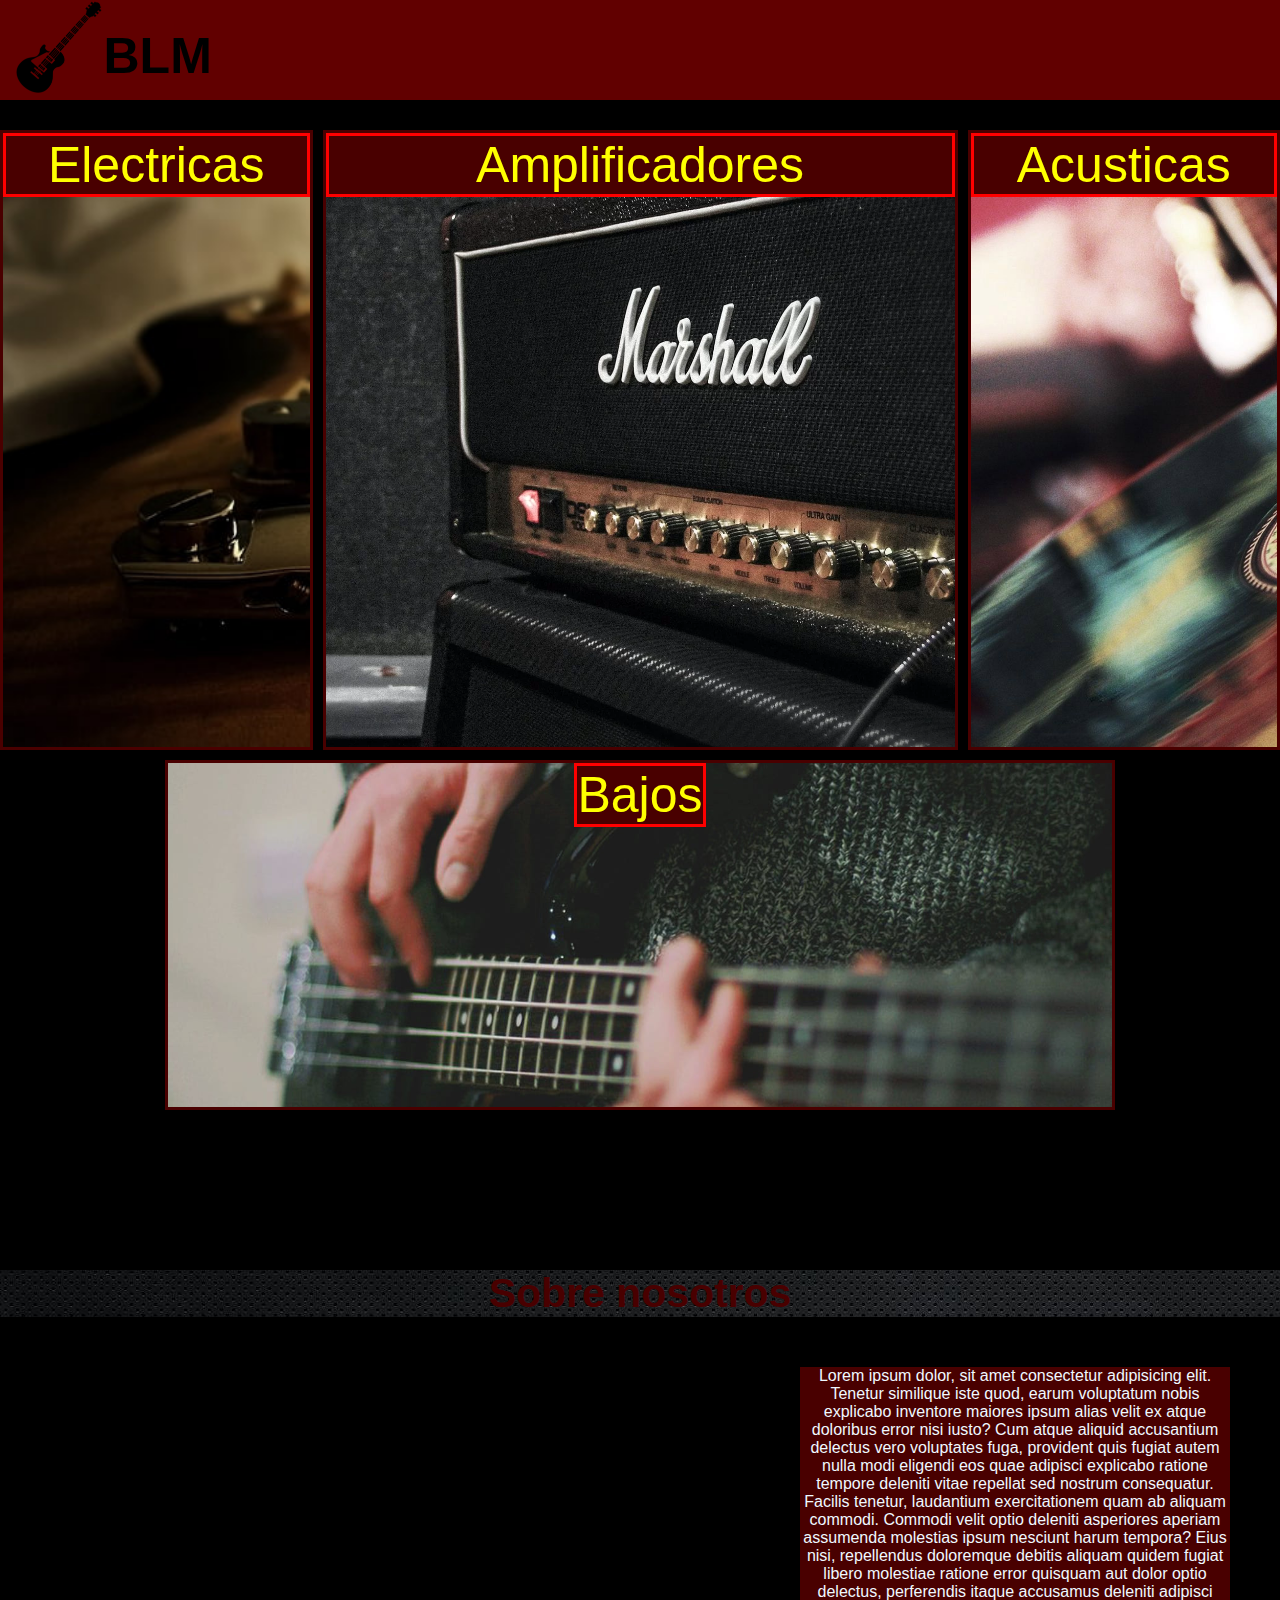
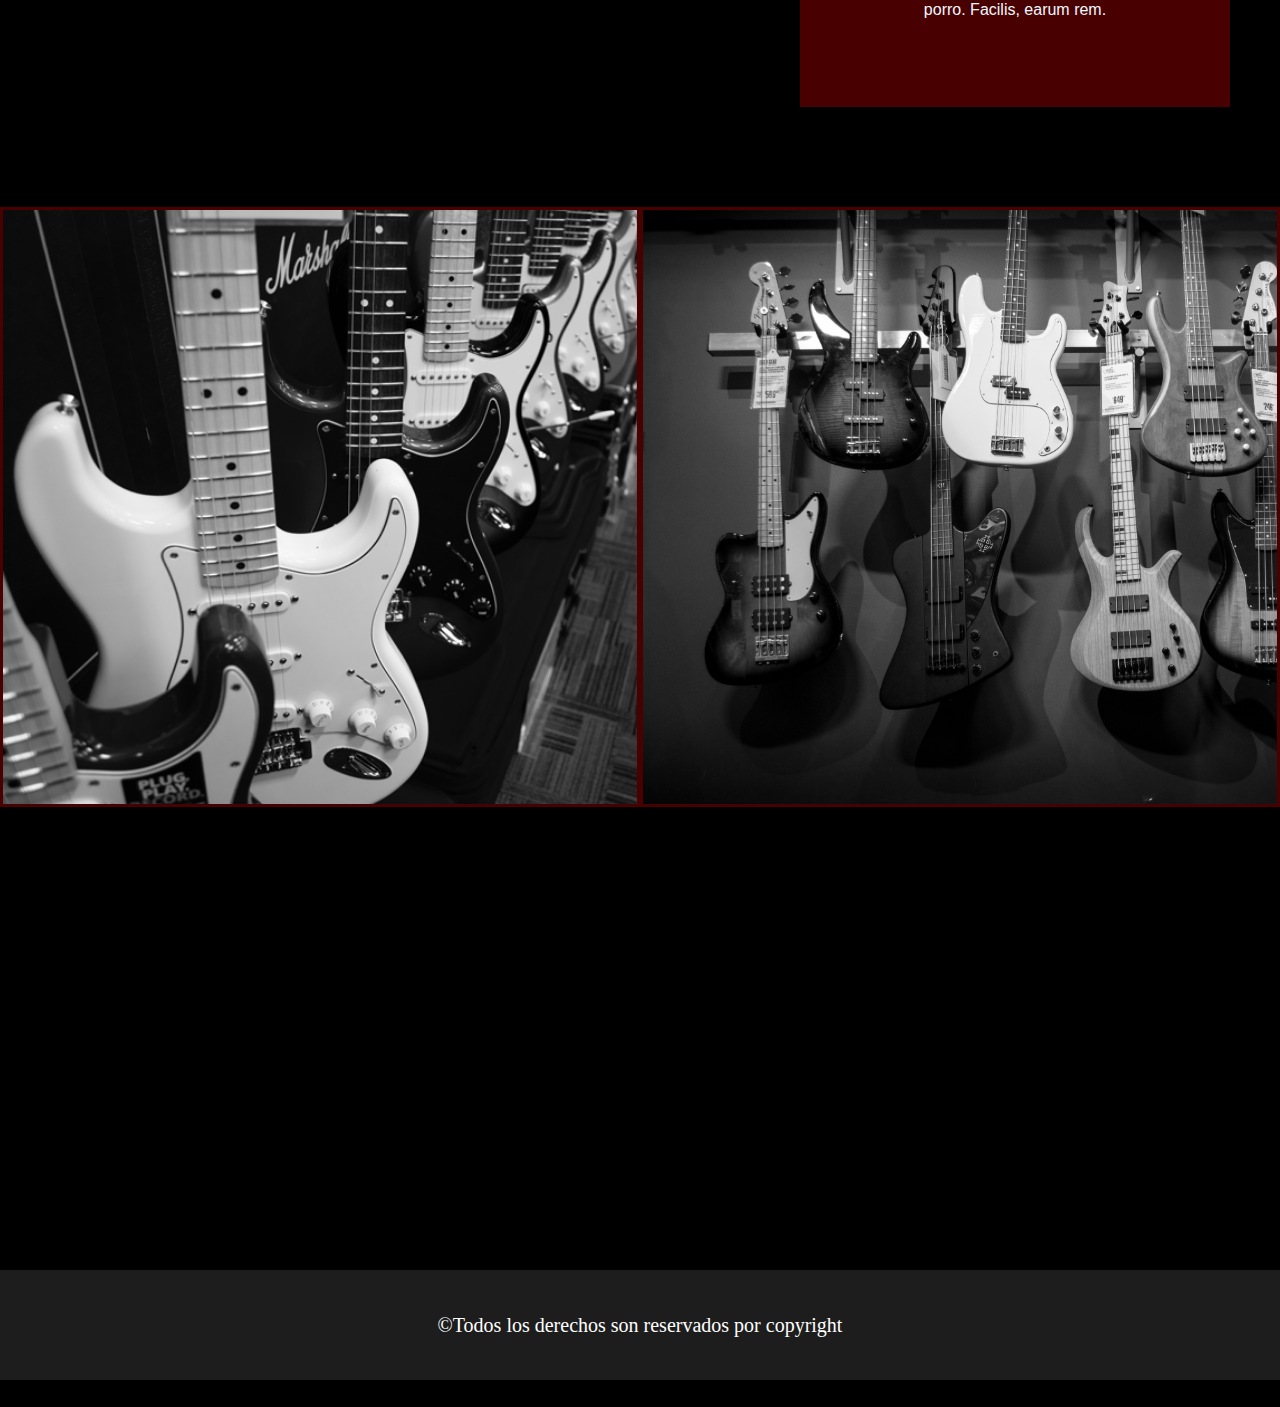
<file: index.html>
<!DOCTYPE html>
<html lang="en">
<head>
    <meta charset="UTF-8">
    <meta http-equiv="X-UA-Compatible" content="IE=edge">
    <meta name="viewport" content="width=device-width, initial-scale=1.0">
    <link rel="stylesheet" href="https://cdnjs.cloudflare.com/ajax/libs/font-awesome/6.3.0/css/all.min.css" integrity="sha512-SzlrxWUlpfuzQ+pcUCosxcglQRNAq/DZjVsC0lE40xsADsfeQoEypE+enwcOiGjk/bSuGGKHEyjSoQ1zVisanQ==" crossorigin="anonymous" referrerpolicy="no-referrer" />
    <link rel="stylesheet" href="estilos.css">
    <link rel="icon" href="./logo.png">
    <meta name="description" content="BLM es una tienda de instrumentos musicales. En nuestro catálogo encontrarás guitarras eléctricas, acústicas, bajos y amplificadores de alta calidad.">
    <meta name="keywords" content="BLM, guitarras eléctricas, acústicas, bajos, amplificadores, tienda de instrumentos musicales">
    <title>BLM</title>
</head>
<body>
  <!-- HTML RESPONSIVE -->
    <header>
      <div class="logo">
       <a href="./index.html"><img src="logo.png" alt="" class="logoImg"> </a> 
        <a href="./index.html" class="logoTexto">BLM</a>
      </div>
    </header>

    <main>
     <div class="tituloPagina">
    </div>
<div class="galeria">
      <div class="img img1">
      <div><a href="./electricas.html">Electricas</a></div>
      </div>
      <div class="img img2">
        <div><a href="./amplificadores.html">Amplificadores</a></div>
      </div>
      <div class="img img3">
        <div><a href="./acusticas.html">Acusticas</a></div>
      </div>
      <div class="img img4">
        <div><a href="./bajos.html">Bajos</a></div>
      </div>
    </div>
    </main>

    <section class="sobreNosotros">
      <div class="tituloSN">
        <h3>Sobre nosotros</h3>
      </div>
      <div class="contenedorCaja">
        <div class="caja">
          <p>Lorem ipsum dolor, sit amet consectetur adipisicing elit. Tenetur similique iste quod, earum voluptatum nobis explicabo inventore maiores ipsum alias velit ex atque doloribus error nisi iusto? Cum atque aliquid accusantium delectus vero voluptates fuga, provident quis fugiat autem nulla modi eligendi eos quae adipisci explicabo ratione tempore deleniti vitae repellat sed nostrum consequatur. Facilis tenetur, laudantium exercitationem quam ab aliquam commodi. Commodi velit optio deleniti asperiores aperiam assumenda molestias ipsum nesciunt harum tempora? Eius nisi, repellendus doloremque debitis aliquam quidem fugiat libero molestiae ratione error quisquam aut dolor optio delectus, perferendis itaque accusamus deleniti adipisci porro. Facilis, earum rem.</p>
        </div>
      </div>
        <div class="galeria2">
          <div class="imag imag1"></div>
          <div class="imag imag2"></div>
        </div>
    </section>

    <footer>
      <p>©Todos los derechos son reservados por copyright</p>
      <div class="redes">
        <i class="fa-brands fa-facebook"></i>
        <i class="fa-brands fa-twitter"></i>
        <i class="fa-brands fa-instagram"></i>
      </div>
    </footer>



    
</body>
</html>
</file>
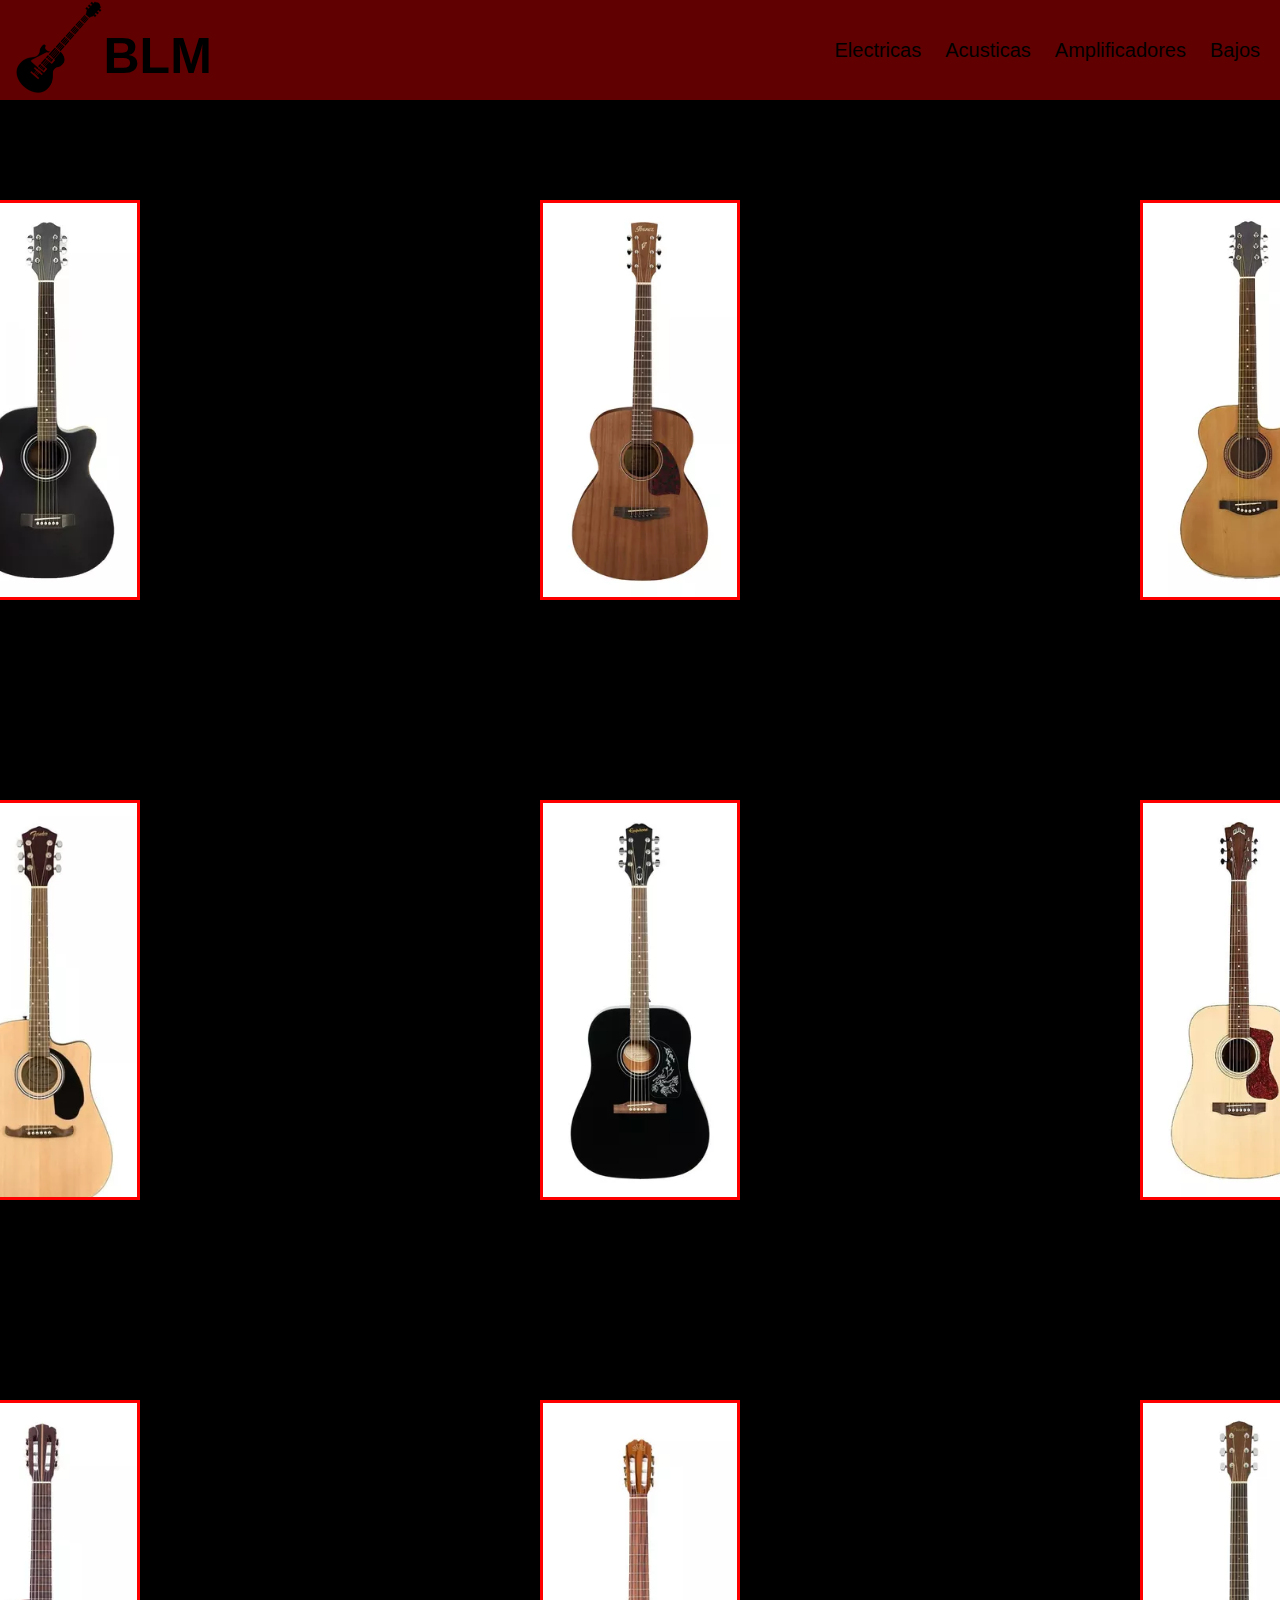
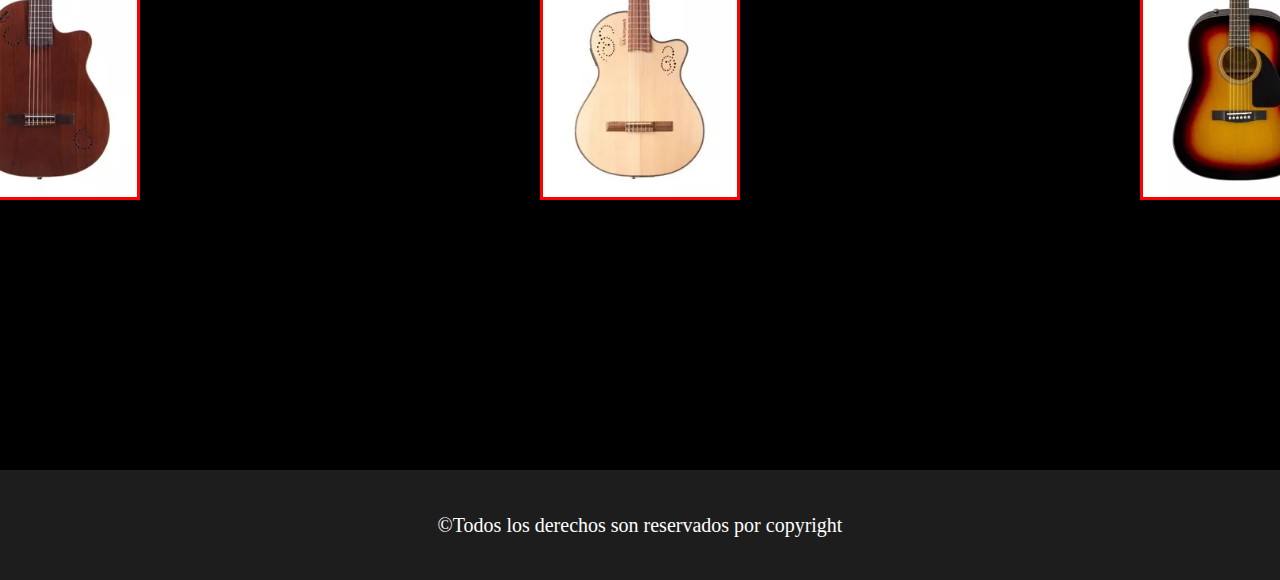
<file: acusticas.html>
<!DOCTYPE html>
<html lang="en">
<head>
    <meta charset="UTF-8">
    <meta http-equiv="X-UA-Compatible" content="IE=edge">
    <meta name="viewport" content="width=device-width, initial-scale=1.0">
    <link rel="stylesheet" href="https://cdnjs.cloudflare.com/ajax/libs/font-awesome/6.3.0/css/all.min.css" integrity="sha512-SzlrxWUlpfuzQ+pcUCosxcglQRNAq/DZjVsC0lE40xsADsfeQoEypE+enwcOiGjk/bSuGGKHEyjSoQ1zVisanQ==" crossorigin="anonymous" referrerpolicy="no-referrer" />
    <link rel="stylesheet" href="estilos.css">
    <link rel="icon" href="./logo.png">
    <meta name="description" content="BLM es una tienda de instrumentos musicales. En nuestro catálogo encontrarás guitarras eléctricas, acústicas, bajos y amplificadores de alta calidad.">
    <meta name="keywords" content="BLM, guitarras eléctricas, acústicas, bajos, amplificadores, tienda de instrumentos musicales, electro acusticas, cuerdas de nylon">
    <title>BLM</title>
</head>
<body>
    <header>
      <div class="logo">
       <a href="./index.html"><img src="logo.png" alt="" class="logoImg"> </a> 
        <a href="./index.html" class="logoTexto">BLM</a>
      </div>
      <nav class="navegacion">
        <a href="./electricas.html">Electricas</a>
        <a href="./acusticas.html">Acusticas</a>
        <a href="./amplificadores.html">Amplificadores</a>
        <a href="./bajos.html">Bajos</a>
      </nav>
    </header>

    <main>
        <div class="galeriaAc">
            <div class="imgAc imgAc1"></div>
            <div class="imgAc imgAc2"></div>
            <div class="imgAc imgAc3"></div>
            <div class="imgAc imgAc4"></div>
            <div class="imgAc imgAc5"></div>
            <div class="imgAc imgAc6"></div>
            <div class="imgAc imgAc7"></div>
            <div class="imgAc imgAc8"></div>
            <div class="imgAc imgAc9"></div>
        </div>
    </main>

    <footer class="footerAc">
        <p>©Todos los derechos son reservados por copyright</p>
        <div class="redes">
          <i class="fa-brands fa-facebook"></i>
          <i class="fa-brands fa-twitter"></i>
          <i class="fa-brands fa-instagram"></i>
        </div>
      </footer>
  

   





    
</body>
</html>
</file>
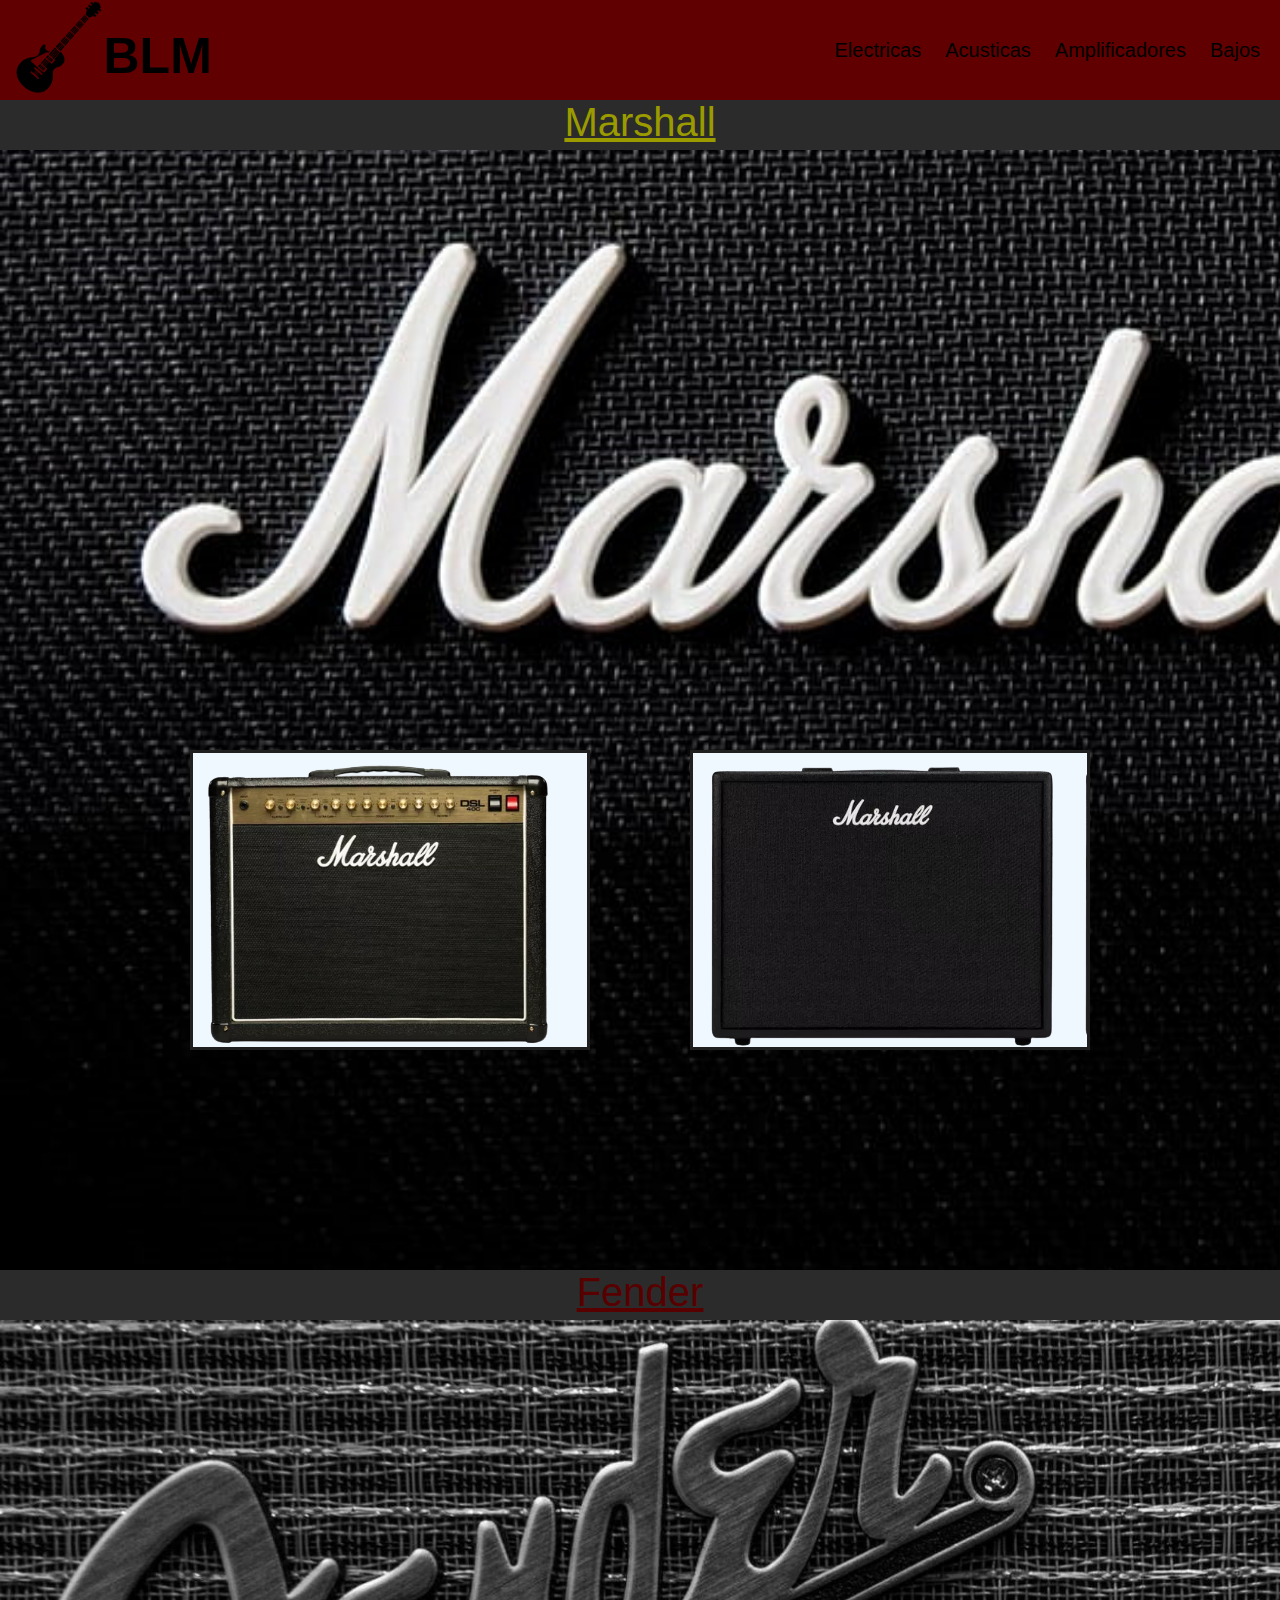
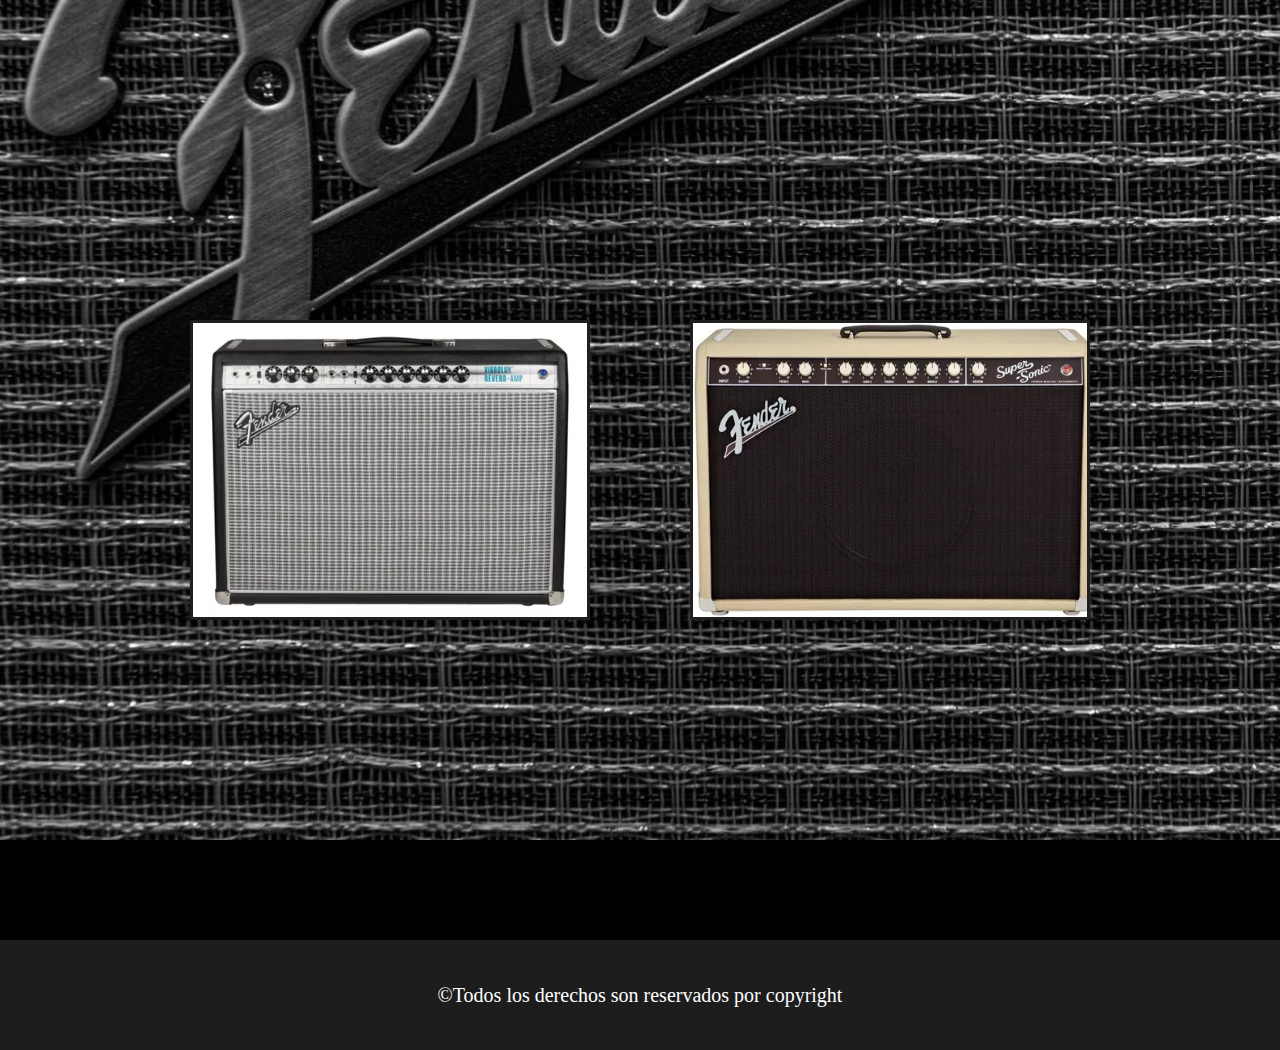
<file: amplificadores.html>
<!DOCTYPE html>
<html lang="en">
<head>
    <meta charset="UTF-8">
    <meta http-equiv="X-UA-Compatible" content="IE=edge">
    <meta name="viewport" content="width=device-width, initial-scale=1.0">
    <link rel="stylesheet" href="https://cdnjs.cloudflare.com/ajax/libs/font-awesome/6.3.0/css/all.min.css" integrity="sha512-SzlrxWUlpfuzQ+pcUCosxcglQRNAq/DZjVsC0lE40xsADsfeQoEypE+enwcOiGjk/bSuGGKHEyjSoQ1zVisanQ==" crossorigin="anonymous" referrerpolicy="no-referrer" />
    <link rel="stylesheet" href="estilos.css">
    <link rel="icon" href="./logo.png">
    <meta name="description" content="BLM es una tienda de instrumentos musicales. En nuestro catálogo encontrarás guitarras eléctricas, acústicas, bajos y amplificadores de alta calidad.">
    <meta name="keywords" content="BLM, guitarras eléctricas, acústicas, bajos, amplificadores, tienda de instrumentos musicales, marshall, fender, amp">
    <title>BLM</title>
</head>
<body>
    <header>
      <div class="logo">
       <a href="./index.html"><img src="logo.png" alt="" class="logoImg"> </a> 
        <a href="./index.html" class="logoTexto">BLM</a>
      </div>
      <nav class="navegacion">
        <a href="./electricas.html">Electricas</a>
        <a href="./acusticas.html">Acusticas</a>
        <a href="./amplificadores.html">Amplificadores</a>
        <a href="./bajos.html">Bajos</a>
      </nav>
    </header>

    <main class="mainMarshall">
      <div class="marshall">
        <p>Marshall</p>
      </div>

      <div class="galeriaAmp">
        <div class="imgAmp imgAmp1"></div>
        <div class="imgAmp imgAmp2"></div>
      </div>
    </main>

    <main class="mainAmpFender">
      <div class="ampFender">
        <p>Fender</p>
      </div>

      <div class="galeriaAmp2">
        <div class="imgAmp2 imgAmp21"></div>
        <div class="imgAmp2 imgAmp22"></div>
      </div>
    </main>

    

    <footer class="footerAmp">
      <p>©Todos los derechos son reservados por copyright</p>
      <div class="redes">
        <i class="fa-brands fa-facebook"></i>
        <i class="fa-brands fa-twitter"></i>
        <i class="fa-brands fa-instagram"></i>
      </div>
    </footer>





    
</body>
</html>
</file>
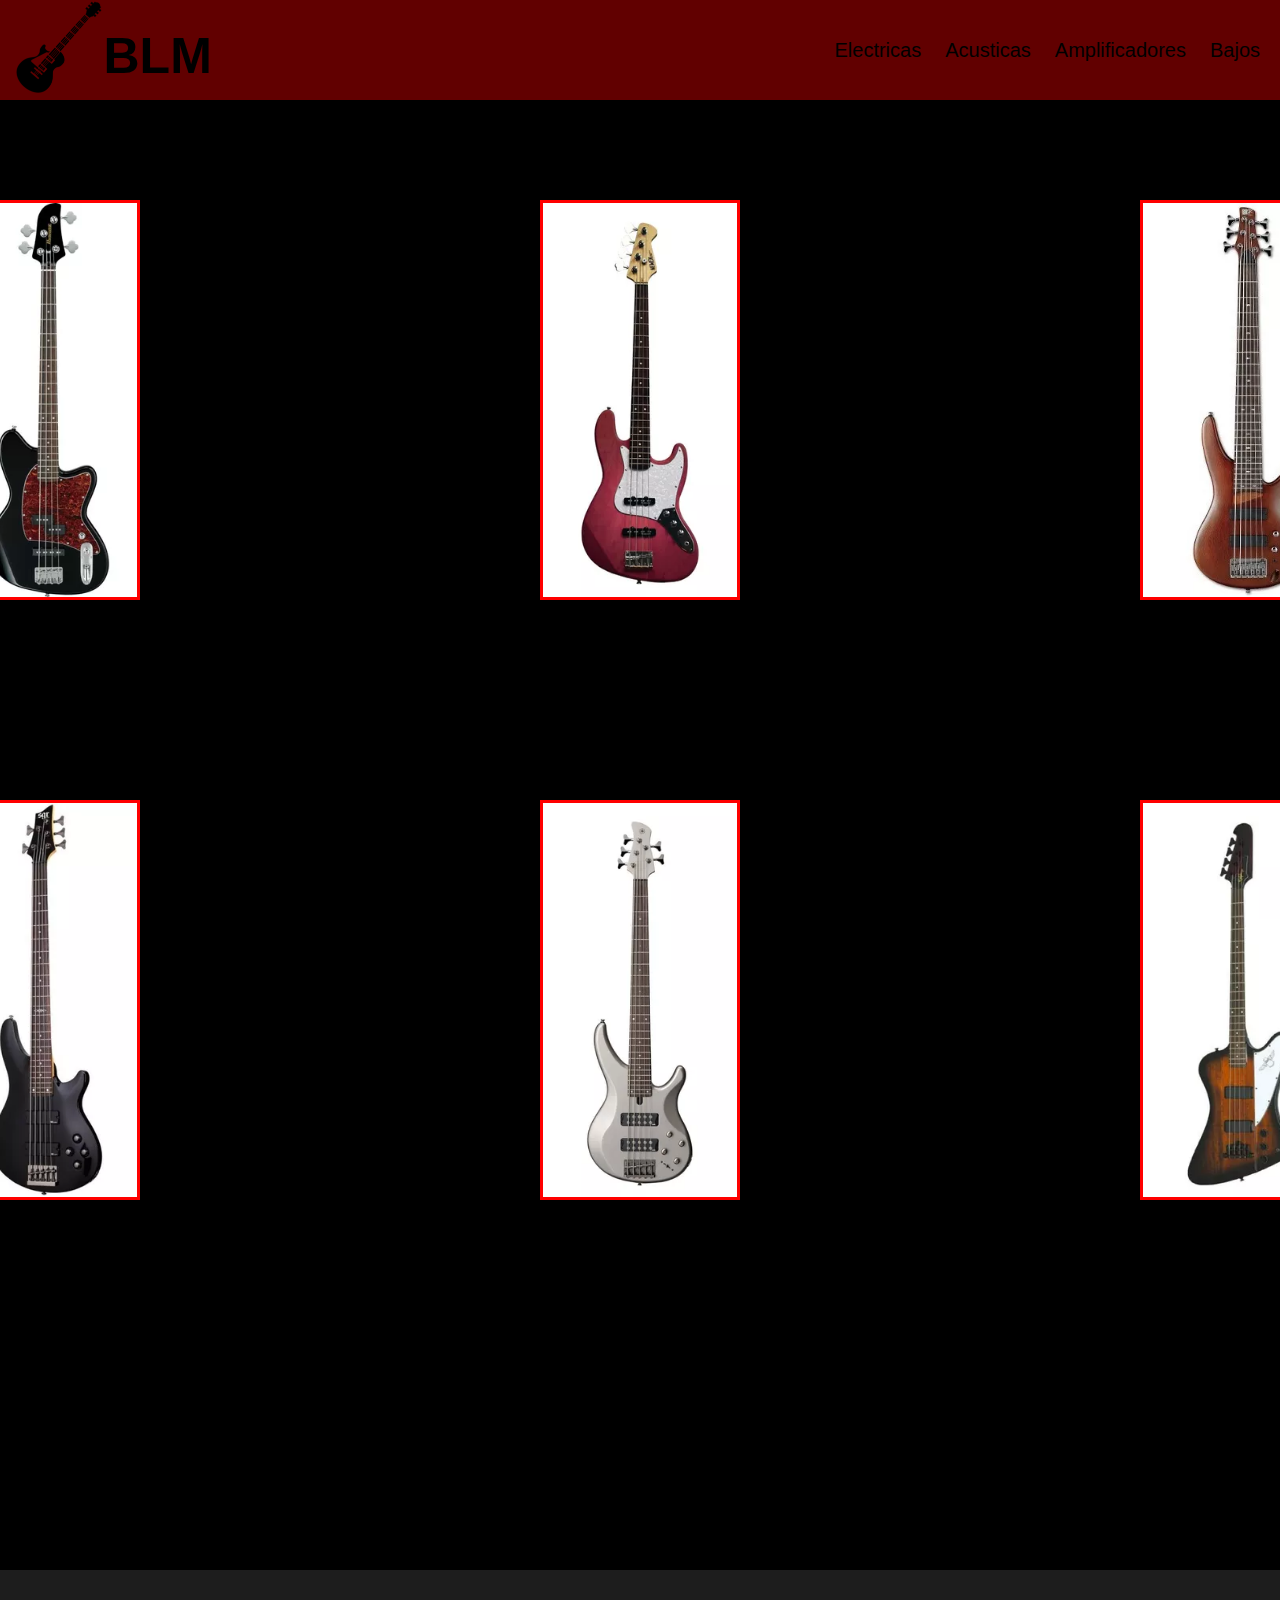
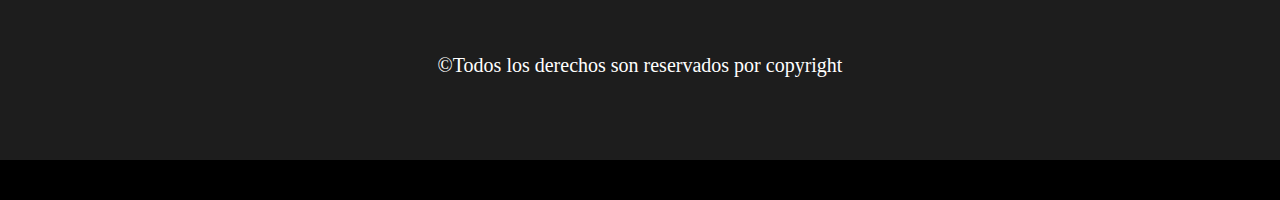
<file: bajos.html>
<!DOCTYPE html>
<html lang="en">
<head>
    <meta charset="UTF-8">
    <meta http-equiv="X-UA-Compatible" content="IE=edge">
    <meta name="viewport" content="width=device-width, initial-scale=1.0">
    <link rel="stylesheet" href="https://cdnjs.cloudflare.com/ajax/libs/font-awesome/6.3.0/css/all.min.css" integrity="sha512-SzlrxWUlpfuzQ+pcUCosxcglQRNAq/DZjVsC0lE40xsADsfeQoEypE+enwcOiGjk/bSuGGKHEyjSoQ1zVisanQ==" crossorigin="anonymous" referrerpolicy="no-referrer" />
    <link rel="stylesheet" href="estilos.css">
    <link rel="icon" href="./logo.png">
    <meta name="description" content="BLM es una tienda de instrumentos musicales. En nuestro catálogo encontrarás guitarras eléctricas, acústicas, bajos y amplificadores de alta calidad.">
    <meta name="keywords" content="BLM, guitarras eléctricas, acústicas, bajos, amplificadores, tienda de instrumentos musicales, bajos de 4 cuerdas, ibanez, fender">
    <title>BLM</title>
</head>
<body>
    <header>
      <div class="logo">
       <a href="./index.html"><img src="logo.png" alt="" class="logoImg"> </a> 
        <a href="./index.html" class="logoTexto">BLM</a>
      </div>
      <nav class="navegacion">
        <a href="./electricas.html">Electricas</a>
        <a href="./acusticas.html">Acusticas</a>
        <a href="./amplificadores.html">Amplificadores</a>
        <a href="./bajos.html">Bajos</a>
      </nav>
    </header>

    <main>
        <div class="galeriaBajos">
            <div class="imgBajos imgBajos1"></div>
            <div class="imgBajos imgBajos2"></div>
            <div class="imgBajos imgBajos3"></div>
            <div class="imgBajos imgBajos4"></div>
            <div class="imgBajos imgBajos5"></div>
            <div class="imgBajos imgBajos6"></div>
        </div>
    </main>

    <footer class="footerBajos">
        <p>©Todos los derechos son reservados por copyright</p>
        <div class="redes">
          <i class="fa-brands fa-facebook"></i>
          <i class="fa-brands fa-twitter"></i>
          <i class="fa-brands fa-instagram"></i>
        </div>
      </footer>
  


   



    
</body>
</html>
</file>
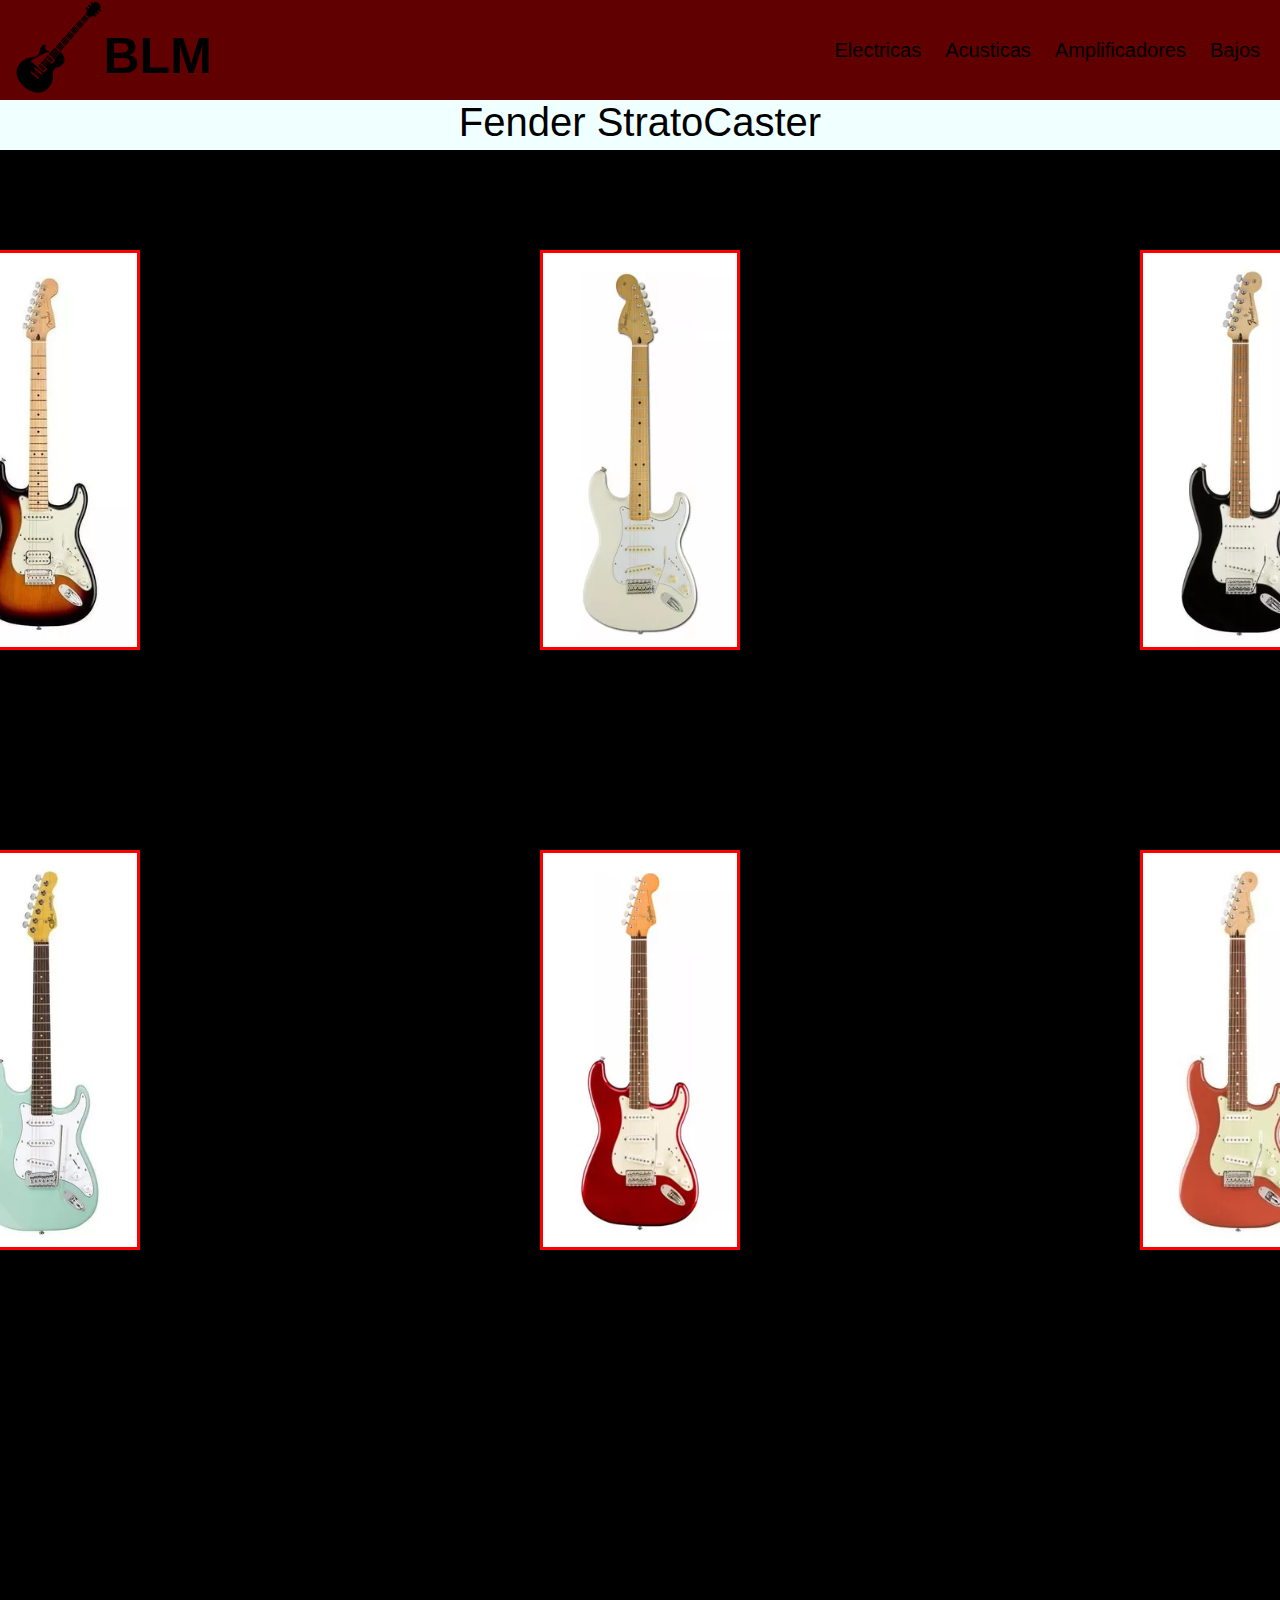
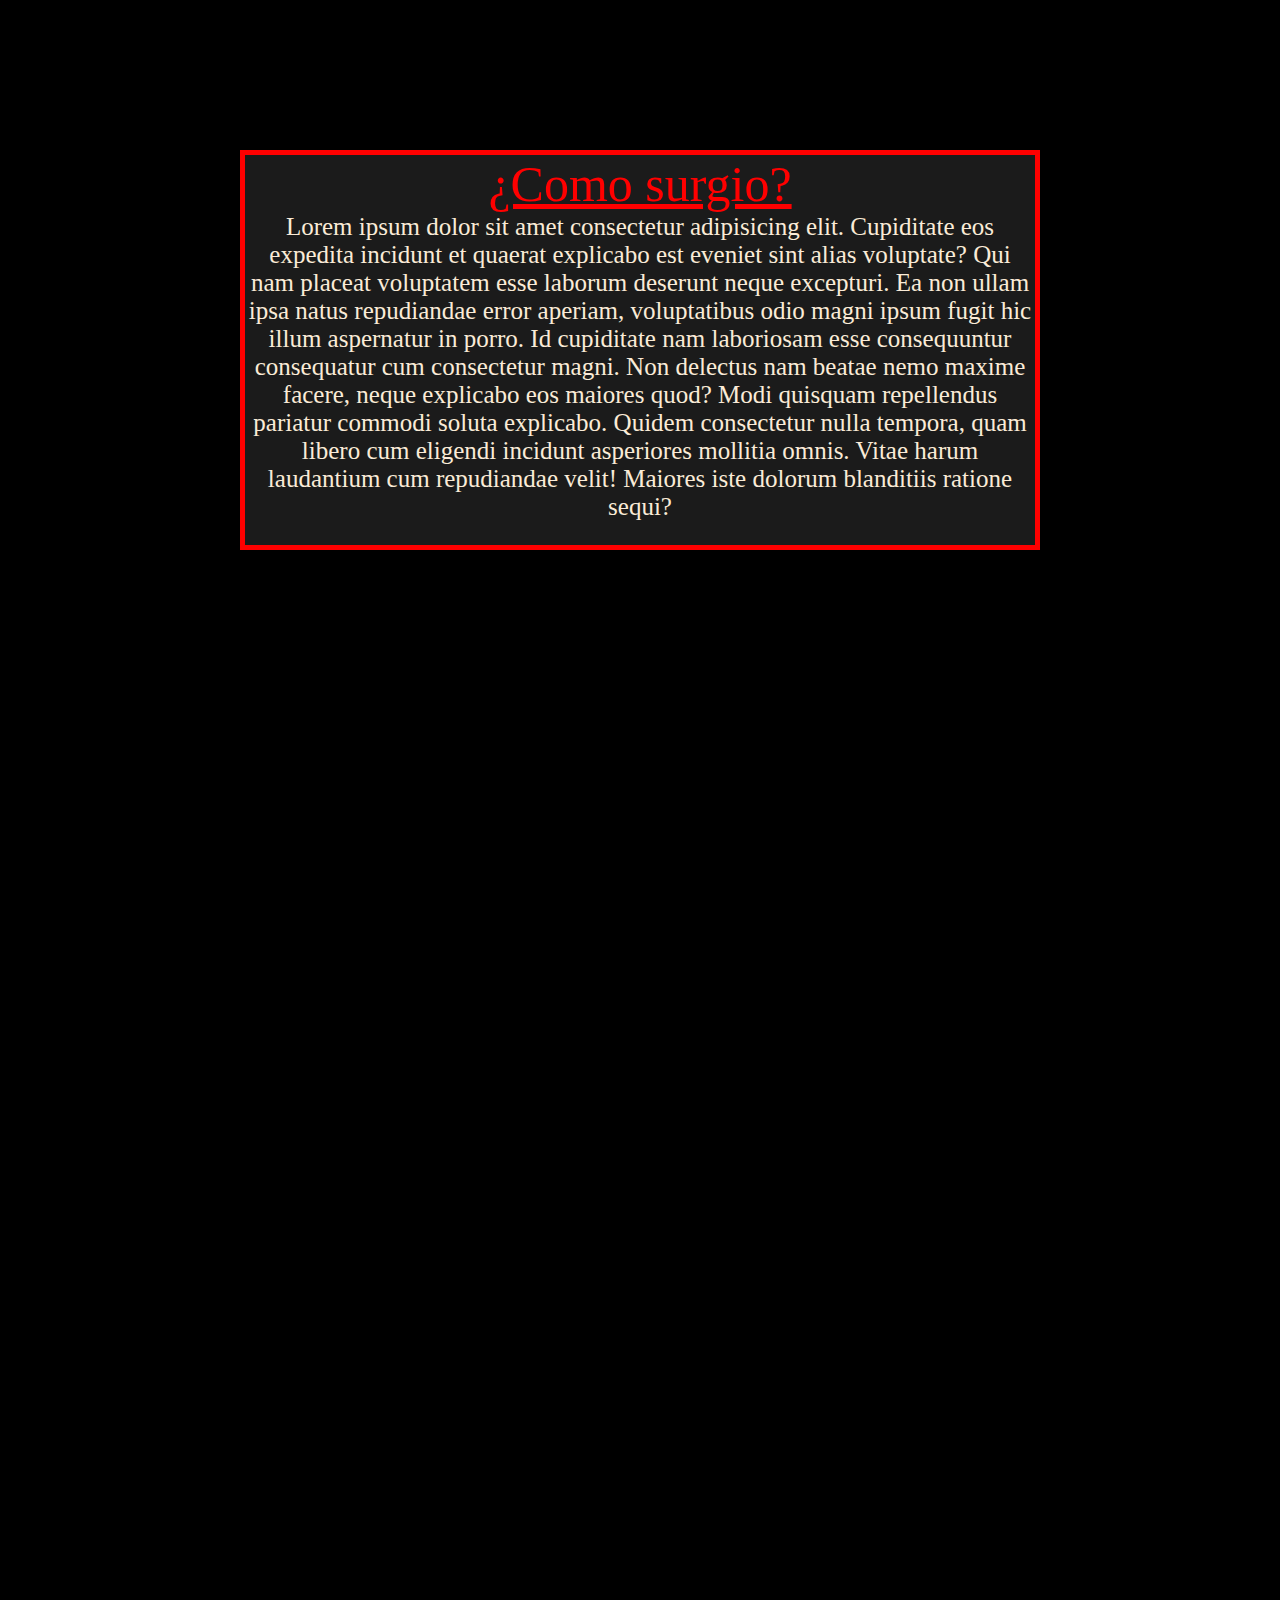
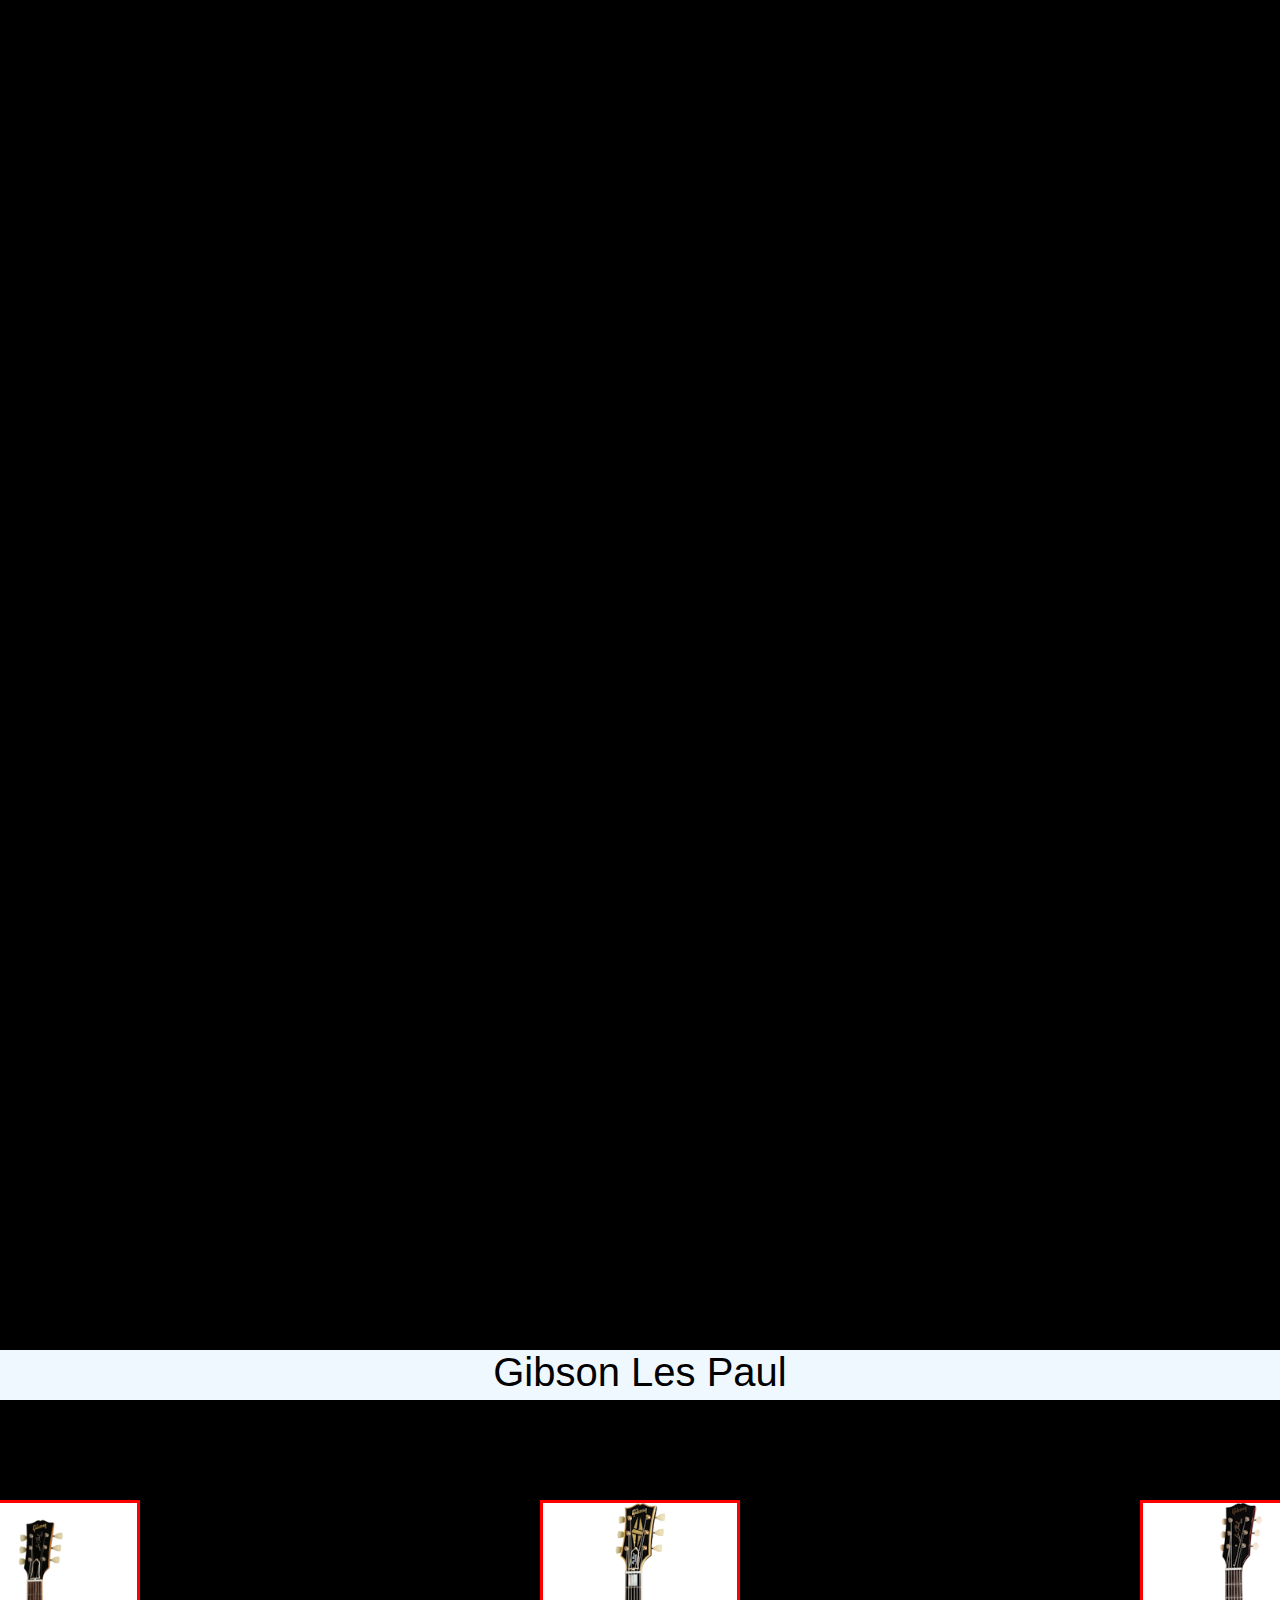
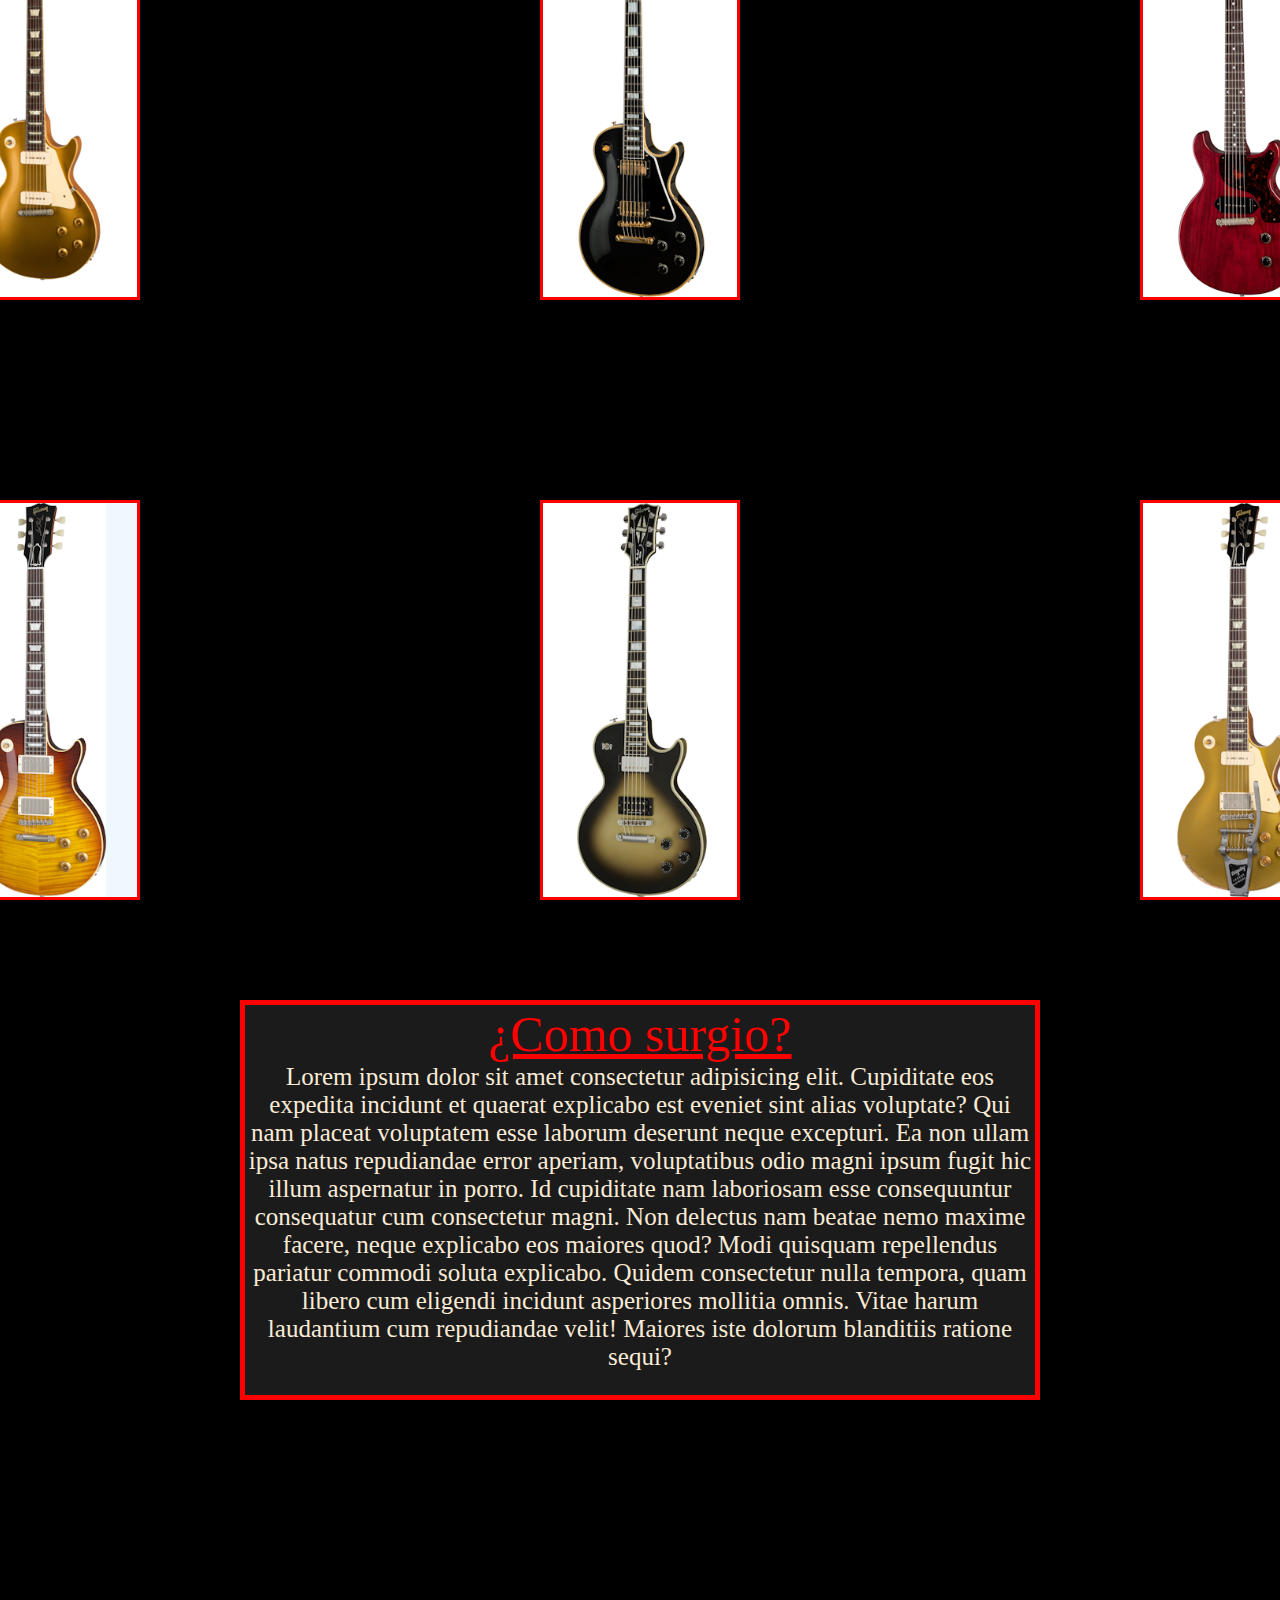
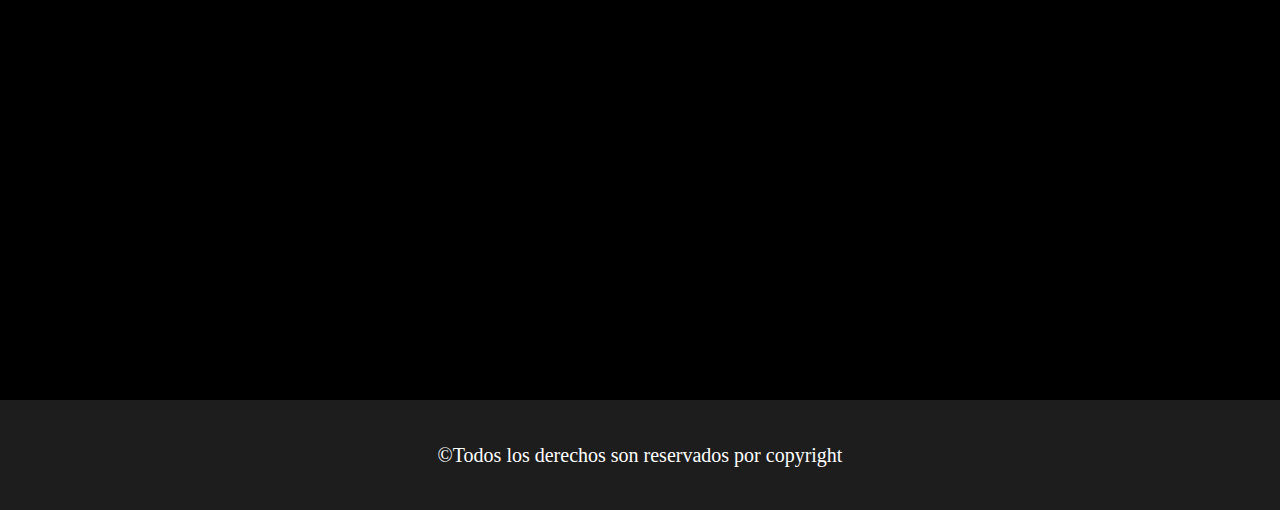
<file: electricas.html>
<!DOCTYPE html>
<html lang="en">
<head>
    <meta charset="UTF-8">
    <meta http-equiv="X-UA-Compatible" content="IE=edge">
    <meta name="viewport" content="width=device-width, initial-scale=1.0">
    <link rel="stylesheet" href="https://cdnjs.cloudflare.com/ajax/libs/font-awesome/6.3.0/css/all.min.css" integrity="sha512-SzlrxWUlpfuzQ+pcUCosxcglQRNAq/DZjVsC0lE40xsADsfeQoEypE+enwcOiGjk/bSuGGKHEyjSoQ1zVisanQ==" crossorigin="anonymous" referrerpolicy="no-referrer" />
    <link rel="stylesheet" href="estilos.css">
    <link rel="icon" href="./logo.png">
    <meta name="description" content="BLM es una tienda de instrumentos musicales. En nuestro catálogo encontrarás guitarras eléctricas, acústicas, bajos y amplificadores de alta calidad.">
    <meta name="keywords" content="BLM, guitarras eléctricas, acústicas, bajos, amplificadores, electricas, tienda de instrumentos musicales, instrumentos, fender, gibson">
    <title>BLM</title>
</head>
<body>
  <!-- HTML RESPONSIVE -->
    <header>
      <div class="logo">
       <a href="./index.html"><img src="logo.png" alt="" class="logoImg"> </a> 
        <a href="./index.html" class="logoTexto">BLM</a>
      </div>
      <nav class="navegacion">
        <a href="./electricas.html">Electricas</a>
        <a href="./acusticas.html">Acusticas</a>
        <a href="./amplificadores.html">Amplificadores</a>
        <a href="./bajos.html">Bajos</a>
      </nav>
    </header>

    <main>
      <div class="fender"><p>Fender StratoCaster</p></div>
      <div class="galeriaGig">
        <div class="imgGig imgGig1"></div>
        <div class="imgGig imgGig2"></div>
        <div class="imgGig imgGig3"></div>
        <div class="imgGig imgGig4"></div>
        <div class="imgGig imgGig5"></div>
        <div class="imgGig imgGig6"></div>
      </div>
      
      <div class="descripcionFender">
        <p class="tituloFender">¿Como surgio?</p>
        <p class="textoFender">Lorem ipsum dolor sit amet consectetur adipisicing elit. Cupiditate eos expedita incidunt et quaerat explicabo est eveniet sint alias voluptate? Qui nam placeat voluptatem esse laborum deserunt neque excepturi. Ea non ullam ipsa natus repudiandae error aperiam, voluptatibus odio magni ipsum fugit hic illum aspernatur in porro. Id cupiditate nam laboriosam esse consequuntur consequatur cum consectetur magni. Non delectus nam beatae nemo maxime facere, neque explicabo eos maiores quod? Modi quisquam repellendus pariatur commodi soluta explicabo. Quidem consectetur nulla tempora, quam libero cum eligendi incidunt asperiores mollitia omnis. Vitae harum laudantium cum repudiandae velit! Maiores iste dolorum blanditiis ratione sequi?</p>
        </div>

      <div class="gibson"><p>Gibson Les Paul</p></div>
      <div class="galeriaGig2">
        <div class="imgGig2 imgGig21"></div>
        <div class="imgGig2 imgGig22"></div>
        <div class="imgGig2 imgGig23"></div>
        <div class="imgGig2 imgGig24"></div>
        <div class="imgGig2 imgGig25"></div>
        <div class="imgGig2 imgGig26"></div>
      </div>

      <div class="descripcionGibson">
        <p class="tituloGibson">¿Como surgio?</p>
        <p class="textoGibson">Lorem ipsum dolor sit amet consectetur adipisicing elit. Cupiditate eos expedita incidunt et quaerat explicabo est eveniet sint alias voluptate? Qui nam placeat voluptatem esse laborum deserunt neque excepturi. Ea non ullam ipsa natus repudiandae error aperiam, voluptatibus odio magni ipsum fugit hic illum aspernatur in porro. Id cupiditate nam laboriosam esse consequuntur consequatur cum consectetur magni. Non delectus nam beatae nemo maxime facere, neque explicabo eos maiores quod? Modi quisquam repellendus pariatur commodi soluta explicabo. Quidem consectetur nulla tempora, quam libero cum eligendi incidunt asperiores mollitia omnis. Vitae harum laudantium cum repudiandae velit! Maiores iste dolorum blanditiis ratione sequi?</p>
        </div>

        <footer class="footerElectricas">
          <p>©Todos los derechos son reservados por copyright</p>
          <div class="redes">
            <i class="fa-brands fa-facebook"></i>
            <i class="fa-brands fa-twitter"></i>
            <i class="fa-brands fa-instagram"></i>
          </div>
        </footer>
    </main>



</body>
</html>
</file>
<file: estilos.css>
* {
  margin: 0;
  padding: 0;
  box-sizing: border-box;
}

body {
  margin: 0;
  background-color: black;
}

header {
  background-color: rgb(97, 0, 0);
  display: flex;
  justify-content: space-between;
  height: 100px;
  padding: 10px;
  align-items: center;
}
header .logo {
  display: flex;
}
header .logo .logoImg {
  margin-top: 2px;
  height: 100px;
}
header .logo .logoTexto {
  margin-top: 30px;
  font-size: 50px;
  color: black;
  text-decoration: none;
  font-family: Verdana, Geneva, Tahoma, sans-serif;
  font-weight: 600;
}

main {
  height: 130vh;
  width: 100%;
  background-color: black;
  background-size: cover;
}
main .tituloPagina {
  text-align: center;
  color: rgb(73, 0, 0);
  font-size: 35px;
  padding-top: 30px;
  font-family: Verdana, Geneva, Tahoma, sans-serif;
}
main .galeria {
  display: grid;
  grid-template-columns: repeat(4, 1fr);
  grid-template-rows: 200px 200px 200px;
  gap: 10px;
}
main .galeria .img {
  border: 3px solid rgb(73, 0, 0);
}
main .galeria .img1 {
  background-image: url(./img/gigelec.jpg);
  background-size: cover;
  grid-area: 1/1/4/1;
}
main .galeria .img1 a {
  font-size: 50px;
  display: flex;
  justify-content: center;
  text-decoration: none;
  color: yellow;
  font-family: Verdana, Geneva, Tahoma, sans-serif;
  border: 3px solid red;
  background-color: rgb(73, 0, 0);
  text-align: right;
}
main .galeria .img2 {
  background-image: url(./img/ampli.webp);
  background-size: cover;
  grid-area: 1/2/4/4;
}
main .galeria .img2 a {
  font-size: 50px;
  display: flex;
  justify-content: center;
  text-decoration: none;
  color: yellow;
  font-family: Verdana, Geneva, Tahoma, sans-serif;
  border: 3px solid red;
  background-color: rgb(73, 0, 0);
  text-align: right;
}
main .galeria .img3 {
  background-image: url(./img/gigac.jpg);
  background-size: cover;
  grid-area: 1/4/4/4;
}
main .galeria .img3 a {
  font-size: 50px;
  display: flex;
  justify-content: center;
  text-decoration: none;
  color: yellow;
  font-family: Verdana, Geneva, Tahoma, sans-serif;
  border: 3px solid red;
  background-color: rgb(73, 0, 0);
  text-align: right;
}
main .galeria .img4 {
  background-image: url(./img/bajo.jpg);
  background-size: cover;
  margin: auto;
  place-items: center;
  width: 950px;
  height: 350px;
  grid-area: 4/1/4/5;
}
main .galeria .img4 a {
  font-size: 50px;
  display: flex;
  justify-content: center;
  text-decoration: none;
  color: yellow;
  font-family: Verdana, Geneva, Tahoma, sans-serif;
  border: 3px solid red;
  background-color: rgb(73, 0, 0);
  text-align: right;
}

.img {
  border: 3px solid rgb(73, 0, 0);
  transition: all 0.3s ease-in-out;
}

.img:hover {
  transform: scale(1.1);
  opacity: 0.7;
}

@media screen and (max-width: 480px) {
  .galeria {
    display: grid;
    grid-template-columns: 1fr;
    grid-template-rows: repeat(4, 1fr);
    gap: 10px;
  }
  .galeria .img1 {
    grid-area: 1/1/1/1;
    width: fit-content;
  }
  .galeria .img2 {
    grid-area: 2/1/2/1;
    width: fit-content;
  }
  .galeria .img3 {
    grid-area: 3/1/3/3;
    width: fit-content;
  }
  .galeria .img4 {
    grid-area: 4/1/3/3;
    width: fit-content;
  }
}
.sobreNosotros {
  display: flex;
  flex-direction: column;
  height: 100vh;
}
.sobreNosotros .tituloSN {
  background-image: url(./img/fondo.jpg);
  height: 50px;
  text-align: center;
  font-size: 35px;
  color: rgb(73, 0, 0);
  font-family: Verdana, Geneva, Tahoma, sans-serif;
}
.sobreNosotros .contenedorCaja {
  display: flex;
  justify-content: flex-end;
}
.sobreNosotros .contenedorCaja .caja {
  margin-top: 50px;
  margin-right: 50px;
  flex: 0 0 auto;
  display: flex;
  color: aliceblue;
  width: 430px;
  height: 340px;
  background-color: rgb(73, 0, 0);
  text-align: center;
  font-family: Verdana, Geneva, Tahoma, sans-serif;
}

.galeria2 {
  transform: translateY(100px);
  display: grid;
  grid-template-columns: repeat(2, 1fr);
  grid-template-rows: 600px 600px;
}
.galeria2 .imag {
  border: 3px solid rgb(73, 0, 0);
}
.galeria2 .imag.imag1 {
  background-image: url(./img/guitarras.png);
  background-size: cover;
}
.galeria2 .imag.imag2 {
  background-image: url(./guitarraass.jpeg);
  background-size: cover;
}

footer {
  display: flex;
  align-items: center;
  justify-content: center;
  color: rgb(255, 255, 255);
  margin-top: 700px;
  height: 110px;
  background-color: rgb(29, 29, 29);
  font-size: 20px;
}
footer .redes {
  font-size: 50px;
  align-items: baseline;
  margin-left: auto;
}
footer p {
  text-align: center;
  flex: 1;
}

/* Electricas */
.navegacion a {
  margin: 10px;
  text-decoration: none;
  color: black;
  font-family: Verdana, Geneva, Tahoma, sans-serif;
  font-size: 25px;
}

.fender {
  height: 50px;
  background-color: azure;
  text-align: center;
  font-size: 40px;
  font-family: Verdana, Geneva, Tahoma, sans-serif;
}

.descripcionFender {
  background-color: rgb(27, 27, 27);
  transform: translateY(-2500px);
  width: 800px;
  height: 400px;
  margin: 0 auto;
  border: solid 5px red;
}
.descripcionFender .tituloFender {
  font-size: 50px;
  text-decoration: underline;
  color: red;
  text-align: center;
}
.descripcionFender .textoFender {
  text-align: center;
  font-size: 25px;
  color: antiquewhite;
}

.galeriaGig {
  display: grid;
  grid-template-columns: 200px 200px 200px;
  grid-template-rows: 400px 400px 400px;
  margin-top: 100px;
  column-gap: 400px;
  row-gap: 200px;
  justify-content: center;
}
.galeriaGig .imgGig {
  background-color: aliceblue;
  border: 3px solid red;
}
.galeriaGig .imgGig1 {
  background-image: url(./img/fender1.webp);
  background-size: cover;
}
.galeriaGig .imgGig2 {
  background-image: url(./img/fender2.webp);
  background-size: cover;
}
.galeriaGig .imgGig3 {
  background-image: url(./img/fender3.webp);
  background-size: cover;
}
.galeriaGig .imgGig4 {
  background-image: url(./img/fender4.webp);
  background-size: cover;
}
.galeriaGig .imgGig5 {
  background-image: url(./img/fender5.webp);
  background-size: cover;
}
.galeriaGig .imgGig6 {
  background-image: url(./img/fender6.webp);
  background-size: cover;
}
@media screen and (max-width: 480px) {
  .galeriaGig .fender {
    font-size: 30px;
  }
}

.imgGig {
  background-color: aliceblue;
  border: 3px solid red;
  transition: transform 0.3s ease-in-out;
}

.imgGig:hover {
  transform: translateY(-10px);
}

.galeriaGig {
  grid-template-columns: 200px 200px 200px;
  grid-template-rows: repeat(7, 400px);
}
.galeriaGig .descripcionFender {
  width: 100%;
  height: auto;
}

.navegacion a {
  font-size: 20px;
}

.gibson {
  background-color: aliceblue;
  height: 50px;
  font-size: 40px;
  font-family: Verdana, Geneva, Tahoma, sans-serif;
  text-align: center;
  transform: translateY(-100px);
}

.galeriaGig2 {
  display: grid;
  grid-template-columns: repeat(3, 200px);
  grid-template-rows: repeat(3, 400px);
  column-gap: 400px;
  row-gap: 200px;
  justify-content: center;
}
.galeriaGig2 .imgGig2 {
  background-color: aliceblue;
  border: 3px solid red;
}
.galeriaGig2 .imgGig2.imgGig21 {
  background-image: url(./img/gig1.png);
  background-size: cover;
}
.galeriaGig2 .imgGig2.imgGig22 {
  background-image: url(./img/gig2.png);
  background-size: cover;
}
.galeriaGig2 .imgGig2.imgGig23 {
  background-image: url(./img/gig3.png);
  background-size: cover;
}
.galeriaGig2 .imgGig2.imgGig24 {
  background-image: url(./img/gig4.png);
  background-size: cover;
}
.galeriaGig2 .imgGig2.imgGig25 {
  background-image: url(./img/gig5.png);
  background-size: cover;
}
.galeriaGig2 .imgGig2.imgGig26 {
  background-image: url(./img/gig6.png);
  background-size: cover;
}
@media screen and (max-width: 480px) {
  .galeriaGig2 .gibson {
    font-size: 30px;
  }
  .galeriaGig2 {
    grid-template-columns: 200px;
    grid-template-rows: repeat(7, 400px);
  }
}

.imgGig2 {
  background-color: aliceblue;
  border: 3px solid red;
  transition: transform 0.3s ease-in-out;
}

.imgGig2:hover {
  transform: translateY(-10px);
}

.descripcionGibson {
  background-color: rgb(27, 27, 27);
  transform: translateY(-500px);
  width: 800px;
  height: 400px;
  margin: 0 auto;
  border: solid 5px red;
}
@media screen and (max-width: 480px) {
  .descripcionGibson {
    width: 100%;
    height: auto;
  }
}

.tituloGibson {
  font-size: 50px;
  text-decoration: underline;
  color: red;
  text-align: center;
}

.textoGibson {
  text-align: center;
  font-size: 25px;
  color: antiquewhite;
}

.footerElectricas {
  display: flex;
  align-items: center;
  justify-content: center;
  color: #fff;
  margin-top: 100px;
  height: 110px;
  background-color: #1d1d1d;
  font-size: 20px;
}

/* amplificadores */
.marshall {
  background-color: #2b2b2b;
  height: 50px;
}
.marshall p {
  text-align: center;
  font-size: 40px;
  font-family: Verdana, Geneva, Tahoma, sans-serif;
  text-decoration: underline;
  color: #9b9b00;
}

.galeriaAmp {
  display: grid;
  grid-template-columns: 400px 400px;
  grid-template-rows: 300px;
  column-gap: 100px;
  justify-content: center;
  margin-top: 600px;
}
.galeriaAmp .imgAmp {
  background-color: #f0f8ff;
  border: solid 3px #1f1f1f;
}
.galeriaAmp .imgAmp1 {
  background-image: url(./img/amp1.png);
}
.galeriaAmp .imgAmp2 {
  background-image: url(./img/amp2.png);
}

.mainMarshall {
  background-image: url(./img/fondoMarshall.png);
  background-size: cover;
}

.ampFender {
  background-color: #2b2b2b;
  height: 50px;
}
.ampFender p {
  text-align: center;
  font-size: 40px;
  font-family: Verdana, Geneva, Tahoma, sans-serif;
  text-decoration: underline;
  color: #580000;
}

.mainAmpFender {
  background-image: url(./img/fondoFender.jpg);
  background-size: cover;
}

.galeriaAmp2 {
  display: grid;
  grid-template-columns: 400px 400px;
  grid-template-rows: 300px;
  column-gap: 100px;
  justify-content: center;
  margin-top: 600px;
}
.galeriaAmp2 .imgAmp2 {
  background-color: #f0f8ff;
  border: solid 3px #1f1f1f;
}
.galeriaAmp2 .imgAmp21 {
  background-image: url(./img/amp3.webp);
  background-size: cover;
}
.galeriaAmp2 .imgAmp22 {
  background-image: url(./img/amp4.webp);
  background-size: cover;
}

.imgAmp {
  background-color: aliceblue;
  border: 3px solid red;
  transition: transform 0.3s ease-in-out;
}

.imgAmp:hover {
  transform: translateY(-10px);
}

.imgAmp2 {
  background-color: aliceblue;
  border: 3px solid red;
  transition: transform 0.3s ease-in-out;
}

.imgAmp2:hover {
  transform: translateY(-10px);
}

.footerAmp {
  display: flex;
  align-items: center;
  justify-content: center;
  color: rgb(255, 255, 255);
  margin-top: 100px;
  height: 110px;
  background-color: rgb(29, 29, 29);
  font-size: 20px;
}

/* Acusticas */
.galeriaAc {
  display: grid;
  grid-template-columns: 200px 200px 200px;
  grid-template-rows: 400px 400px 400px;
  margin-top: 100px;
  column-gap: 400px;
  row-gap: 200px;
  justify-content: center;
}

.imgAc {
  background-color: aliceblue;
  border: 3px solid yellow;
}

.imgAc1 {
  background-image: url(./img/ac1.webp);
  background-size: cover;
}

.imgAc2 {
  background-image: url(./img/ac2.webp);
  background-size: cover;
}

.imgAc3 {
  background-image: url(./img/ac3.webp);
  background-size: cover;
}

.imgAc4 {
  background-image: url(./img/ac4.webp);
  background-size: cover;
}

.imgAc5 {
  background-image: url(./img/ac5.webp);
  background-size: cover;
}

.imgAc6 {
  background-image: url(./img/ac6.webp);
  background-size: cover;
}

.imgAc7 {
  background-image: url(./img/ac7.webp);
  background-size: cover;
}

.imgAc8 {
  background-image: url(./img/ac8.webp);
  background-size: cover;
}

.imgAc9 {
  background-image: url(./img/ac9.webp);
  background-size: cover;
}

.imgAc {
  background-color: aliceblue;
  border: 3px solid red;
  transition: transform 0.3s ease-in-out;
}

.imgAc:hover {
  transform: translateY(-10px);
}

/* bajos */
.galeriaBajos {
  display: grid;
  grid-template-columns: 200px 200px 200px;
  grid-template-rows: 400px 400px 400px;
  margin-top: 100px;
  column-gap: 400px;
  row-gap: 200px;
  justify-content: center;
}

.imgBajos {
  background-color: aliceblue;
  border: 3px solid rgb(0, 0, 71);
}

.imgBajos1 {
  background-image: url(./img/bajo1.webp);
  background-size: cover;
}

.imgBajos2 {
  background-image: url(./img/bajo2.webp);
  background-size: cover;
}

.imgBajos3 {
  background-image: url(./img/bajo3.webp);
  background-size: cover;
}

.imgBajos4 {
  background-image: url(./img/bajo4.webp);
  background-size: cover;
}

.imgBajos5 {
  background-image: url(./img/bajo5.webp);
  background-size: cover;
}

.imgBajos6 {
  background-image: url(./img/bajo6.webp);
  background-size: cover;
}

.imgBajos {
  background-color: aliceblue;
  border: 3px solid red;
  transition: transform 0.3s ease-in-out;
}

.imgBajos:hover {
  transform: translateY(-10px);
}

.footerBajos {
  display: flex;
  align-items: center;
  justify-content: center;
  color: rgb(255, 255, 255);
  margin-top: 200px;
  height: 190px;
  background-color: rgb(29, 29, 29);
  font-size: 20px;
}

/*# sourceMappingURL=estilos.css.map */
</file>
